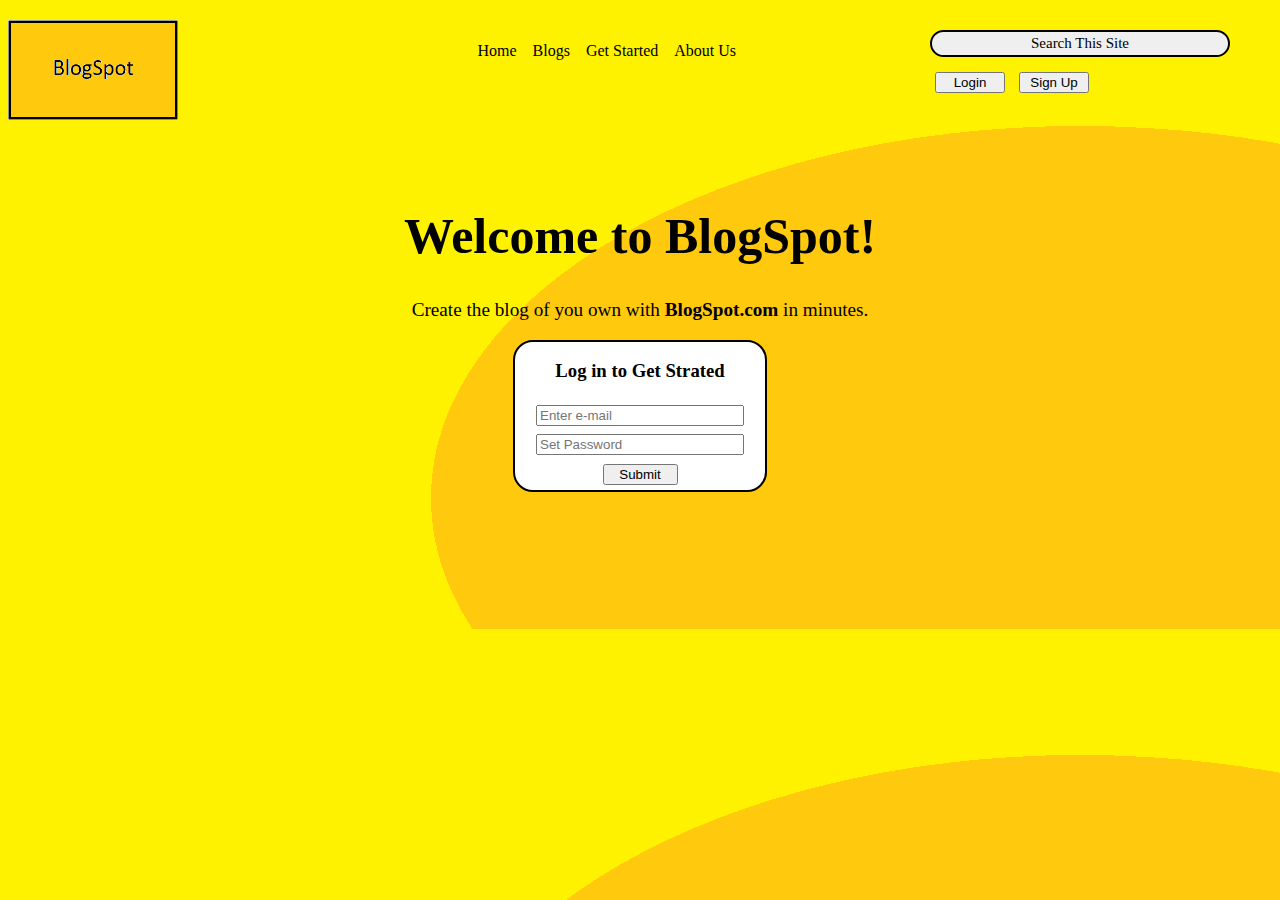
<file: index.html>
<!DOCTYPE html>
<html lang="en">
<head>
    <meta charset="UTF-8">
    <meta http-equiv="X-UA-Compatible" content="IE=edge">
    <meta name="viewport" content="width=device-width, initial-scale=1.0">
    <title>BlogSpot</title>
    <link rel="stylesheet" href="style.css">
    
</head>
<body>
    <header class="header">
        <div class="left">
            <img src="Screenshot_1.png" alt="">
        </div>

        <div class="center">
        <ul class="navbar">
            <li><a href="#">Home</a></li>
            <li><a href="#">Blogs</a></li>
            <li><a href="#">Get Started</a></li>
            <li><a href="#">About Us</a></li>
        </ul>
        </div>

        <div class="right">
            <button class="btn">
                Search This Site
            </button>
            <button class="btn1">Login</button>
            <button class="btn1">Sign Up</button>
            
        </div>
    </header>

    <div class="container_center">
        <h1>Welcome to BlogSpot!</h1>
        <p>Create the blog of you own with <strong> BlogSpot.com</strong> in minutes.</p>
        <div class="form">
            <h3>
                Log in to Get Strated
            </h3>
            <form action="noaction.php"></form>
            <div class="formgroup">
                <input type="email" placeholder="Enter e-mail"> <br>
                <input type="password" placeholder="Set Password"><br>
            </div>
            
            <button class="btn2">
               <a href="page1.html"> Submit </a>
            </button>
        </div>
    
       
    </div>
</body>
</html>
</file>
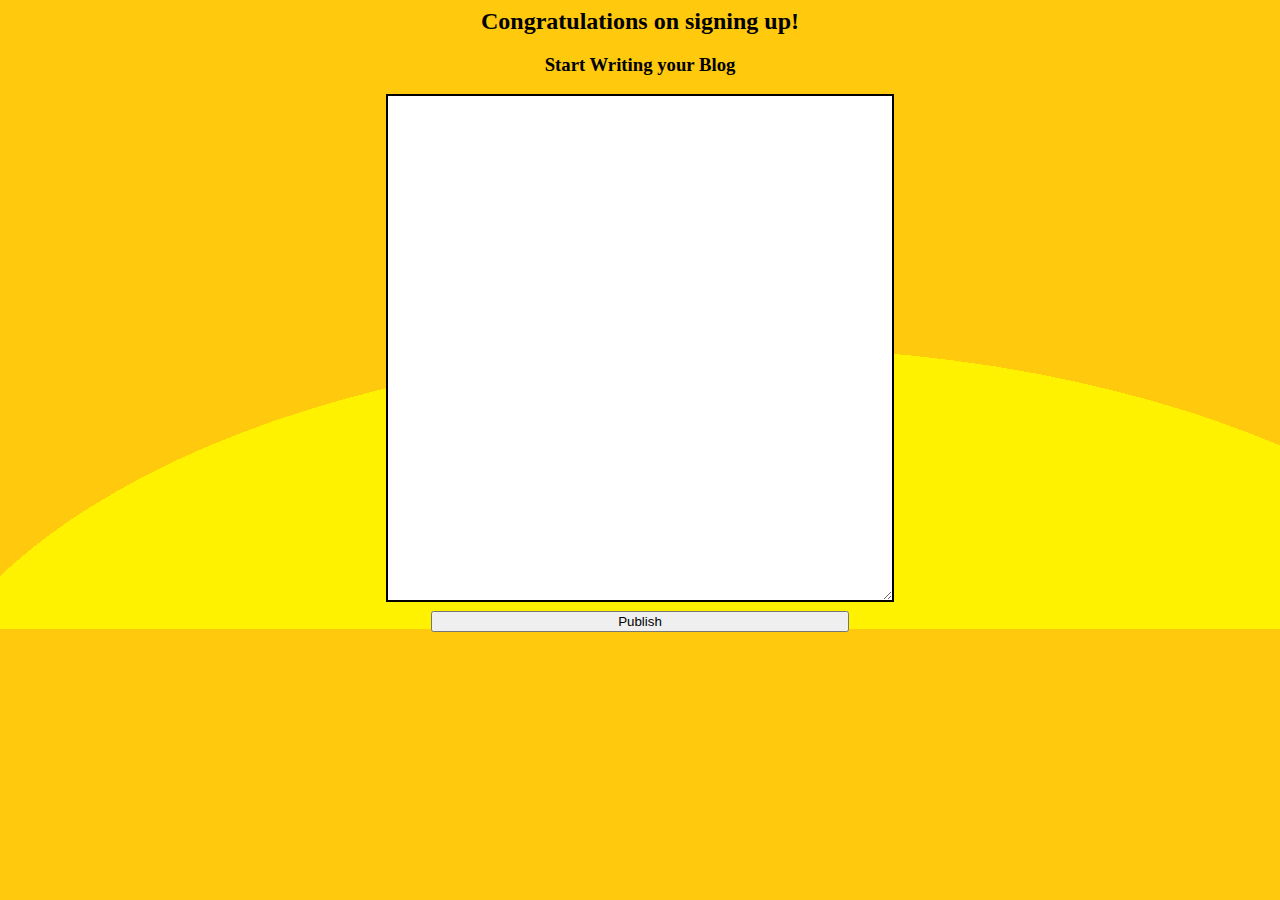
<file: page1.html>
<!DOCTYPE html>
<html lang="en">
<head>
    <meta charset="UTF-8">
    <meta http-equiv="X-UA-Compatible" content="IE=edge">
    <meta name="viewport" content="width=device-width, initial-scale=1.0">
    <title>Create your Blog</title>
    <link rel="stylesheet" href="style1.css">
</head>
<body>
    <header class="header">
        <h2>Congratulations on signing up!</h2>
    </header>

    <div class="container">
        <h3>Start Writing your Blog</h3>
        <div class="box1">
            <textarea name="myText" cols="50" rows="10"></textarea>
        </div>
        <div class="button">
            <button class="btn">
              <a href="page_2.html">Publish</a>  
            </button>
        </div>
    </div>
   
</body>
</html>
</file>
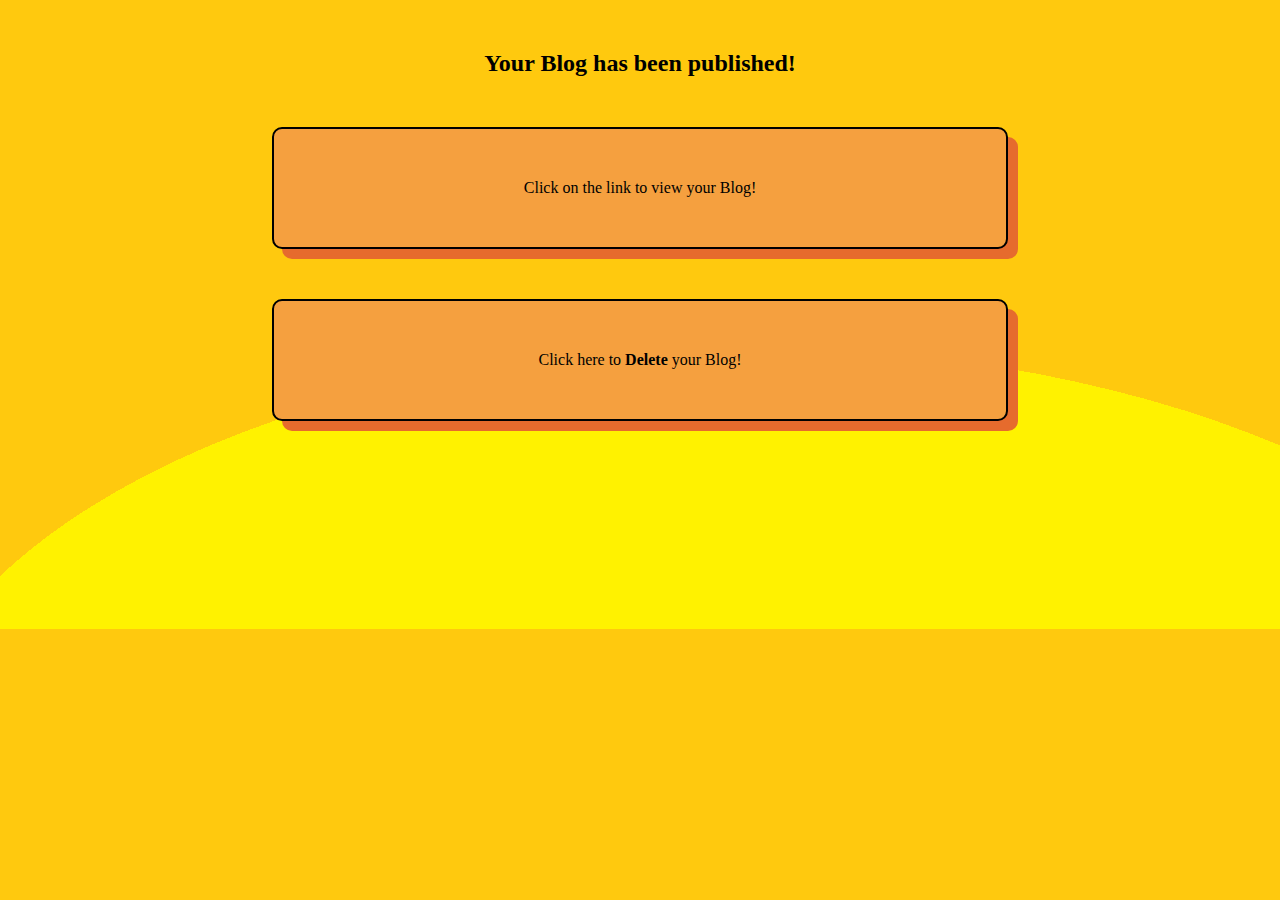
<file: page_2.html>
<!DOCTYPE html>
<html lang="en">
<head>
    <meta charset="UTF-8">
    <meta http-equiv="X-UA-Compatible" content="IE=edge">
    <meta name="viewport" content="width=device-width, initial-scale=1.0">
    <title>BlogSpot</title>
    <link rel="stylesheet" href="style2.css">
</head>
<body>
    <header class="header">
        <h2>Your Blog has been published!</h2>
    </header>
    <div class="container">
        
        <a href="#">Click on the link to view your Blog! </a>
    </div>
    <div class="delete">
        
        <a href="#">Click here to <strong>Delete</strong> your Blog!</a>
    </div>
</body>
</html>
</file>
<file: style.css>
body{
    background: url(Untitled1.png);
}
.left{
    display: inline-block;
        position: absolute;
        /* margin: 5px 40px; */
}
.left img{
    width: 170px;
    height: 100px;
}

.center {
    display: block;
    width: 33%;
    margin: 20px auto;
    /* border: 2px solid yellow; */

}

.navbar{
    display: inline-block;
}

.navbar li{
    display: inline-block;
    margin: 6px;
}

.navbar li a{
    color: rgb(0, 0, 0);
    text-decoration: none;
}

.navbar li a:hover, .navbar li a:active{
  text-decoration: underline;
  color: rgb(22, 69, 212); 
}
.right {
    display: inline-block;
    position: absolute;
    right: 50px;
    top: 20px;
   
}
.btn{
    display: block;
    margin:10px auto;
    color: black;
    /* background-color: white; */
    padding: 3px 4px;
    border: 2px solid rgb(0, 0, 0);
    border-radius: 20px;
    cursor:pointer;
    font-family:'Times New Roman', Times, serif;
    font-size: 15px;
    width: 300px;
}
.btn1{
    right: auto;
    margin:  auto;
    /* display: inline-block; */
    width: 70px;
    margin: 5px;
}

.btn:hover{
    background-color: rgb(179, 176, 176);
}

.container_center{
    margin: 125px auto;
    text-align: center;
   
}

.container_center h1{
    font-size: 50px;
    /* margin: auto; */
}

.container_center p{
    font-size: larger;
    /* color: blueviolet; */

}

.form{
    margin: auto;
    border: 2px solid black;
    border-radius: 20px;
    width: 250px;
    background-color: white;
}

.formgroup input{
    /* display:block; */
    margin: 4px auto;
    width: 200px;
    
}
.btn2{
    margin: 5px;
    width: 75px;
    text-decoration: none;
}
.btn2 a{
    text-decoration: none;
    color: black;
}
</file>
<file: style1.css>
body{
    background: url(Untitled2.png);
}
.header h2{
   margin:auto;
   text-align: center;
}
.container{
    text-align: center;
}
.box1{
   
   display: inline;
   
}
textarea{
    width: 500px;
    height: 500px;
    border: 2px solid black; 
    background-color: white;
       
}
.btn{
    margin: 5px 5px;
    width: 33%;
}
.btn a{
    text-decoration: none;
    color: black;
}
</file>
<file: style2.css>
body{
    text-align: center;
    background: url(Untitled3.png)
}
.header{
    margin: 50px auto;
}

.container{
    /* display: inline; */
    width: 50%;
    margin: 50px auto;
    padding: 50px;
    border: 2px solid black;
    border-radius: 10px;
    text-align: center;
    background-color: rgb(245, 160, 63);
    box-shadow: 10px 10px rgb(230, 107, 45);
}

.container a{
    text-decoration: none;
    color: black;
}
.container a:hover{
      text-decoration: underline;
      color: rgb(11, 82, 224);
}

.delete{
    /* display: inline; */
    width: 50%;
    margin: 50px auto;
    padding: 50px;
    border: 2px solid black;
    border-radius: 10px;
    text-align: center;
    background-color: rgb(245, 160, 63);
    box-shadow: 10px 10px rgb(230, 107, 45);
}
.delete a{
    text-decoration: none;
    color: black;
}
.delete a:hover{
      text-decoration: underline;
      color: rgb(11, 82, 224);
}
</file>
